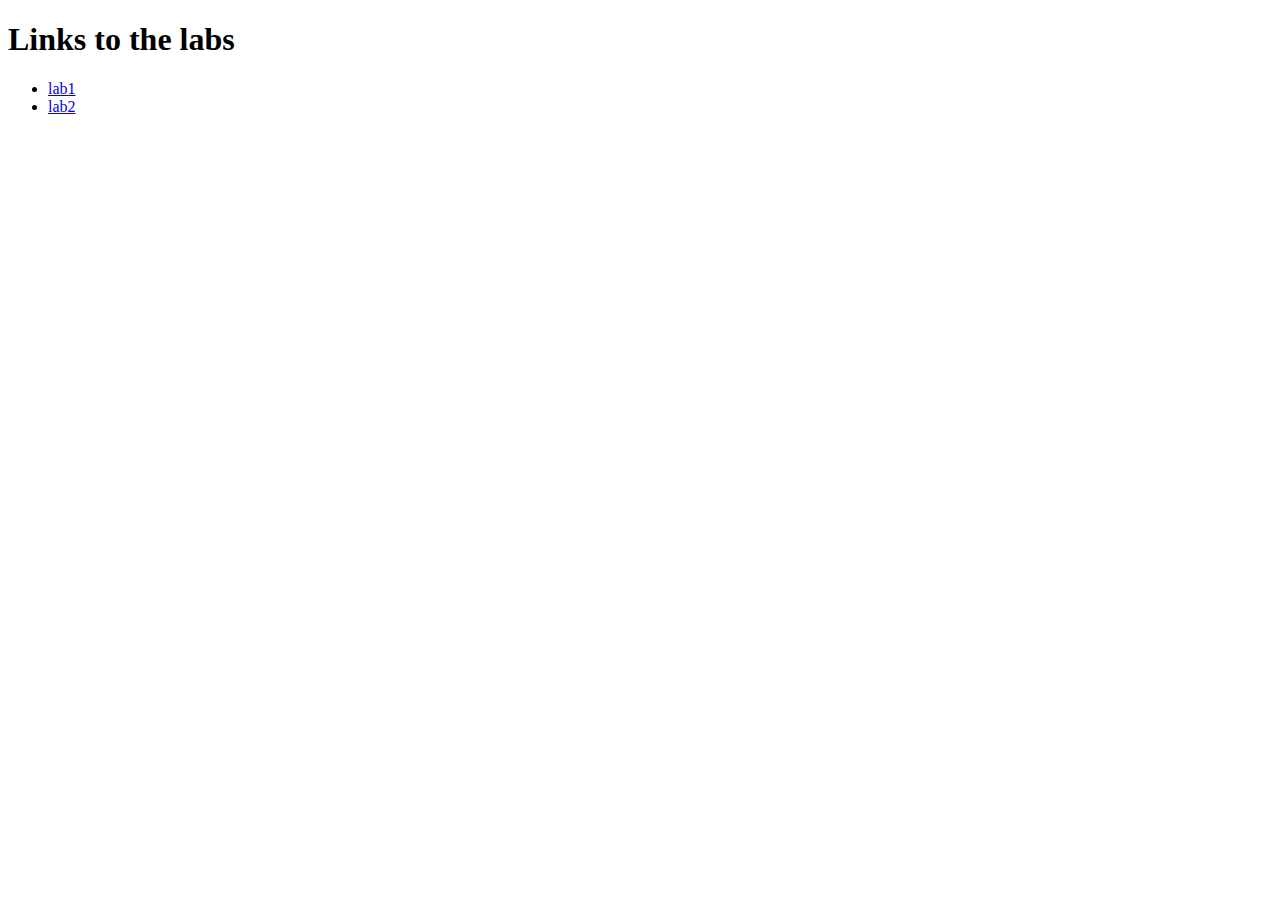
<file: index.html>
<!DOCTYPE html>
<html lang="en">

<head>
  <meta charset="UTF-8">
  <meta name="viewport" content="width=device-width, initial-scale=1.0">
  <title>FE basics labs</title>
</head>

<body>
  <h1>Links to the labs</h1>
  <ul>
    <li><a href="./lab1/index.html">lab1</a></li>
    <li><a href="./lab2/index.html">lab2</a></li>
  </ul>
</body>

</html>
</file>
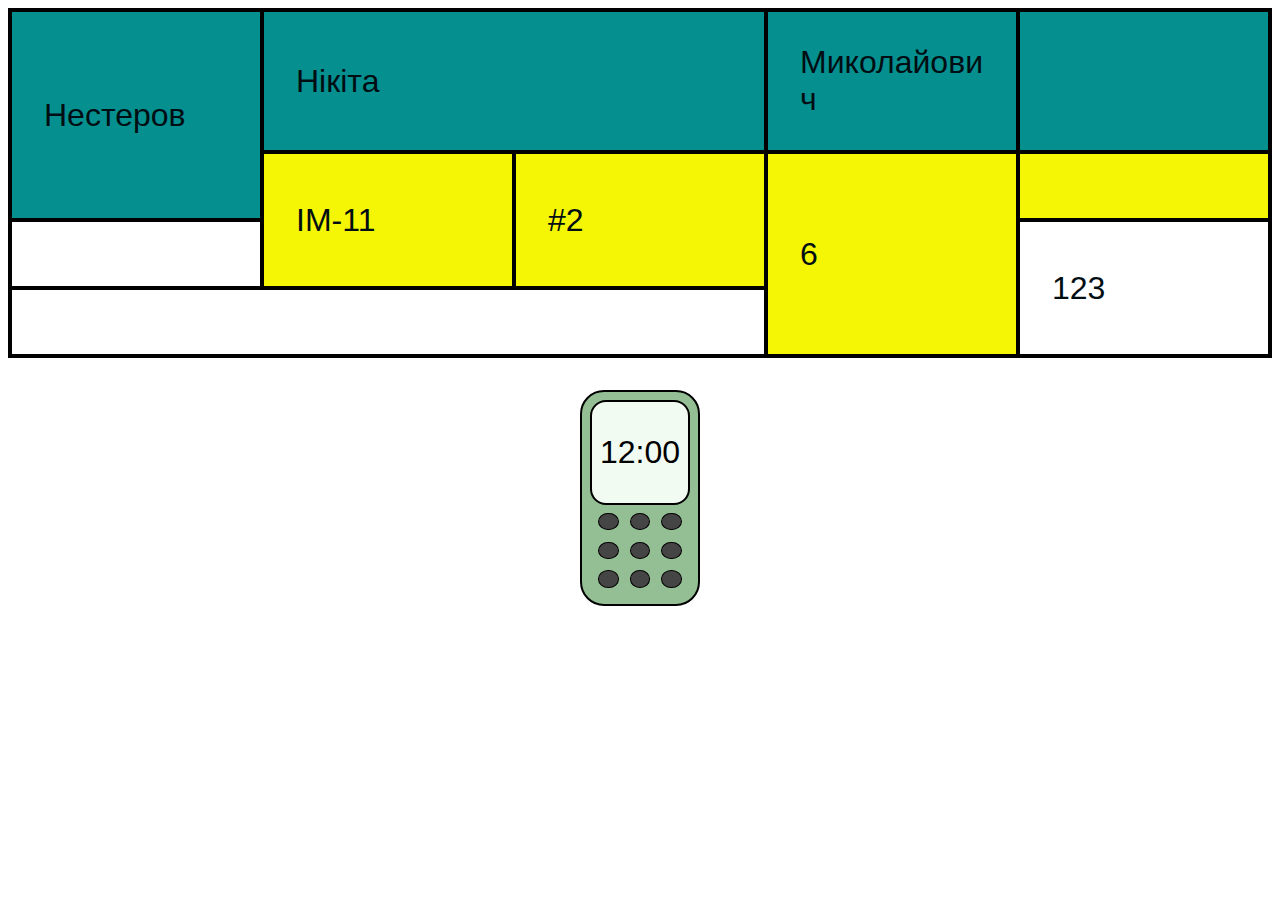
<file: lab2/index.html>
<!DOCTYPE html>
<html lang="uk">

<head>
  <meta charset="UTF-8">
  <title>Таблиця</title>
  <style>
    table {
      border-collapse: collapse;
      width: 100%;
      table-layout: fixed;
      color: #000D12;
    }

    td {
      border: 4px solid black;
      padding: 2rem;
      text-align: left;
      word-wrap: break-word;
    }

    tr:nth-child(1) {
      background-color: #068f8f;
    }

    tr:nth-child(2) {
      background-color: #f5f506;
    }

    tr:nth-child(1):hover {
      background-color: #f5f506;
    }

    tr:nth-child(2):hover {
      background-color: #068f8f;
    }
  </style>
  <link rel="stylesheet" href="style.css">
</head>

<body>
  <table>
    <tr>
      <td rowspan="2">Нестеров</td>
      <td colspan="2">Нікіта</td>
      <td>Миколайович</td>
      <td></td>
    </tr>
    <tr>
      <td rowspan="2">IM-11</td>
      <td rowspan="2">#2</td>
      <td rowspan="3">6</td>
      <td></td>
    </tr>
    <tr>
      <td></td>
      <td rowspan="2">123</td>
    </tr>
    <tr>
      <td colspan="3"></td>
    </tr>
  </table>

  <div class="calculator-wrapper">
    <div class="calculator transform">
      <div class="screen">12:00</div>
      <div class="buttons-container">
        <div class="button"></div>
        <div class="button"></div>
        <div class="button"></div>
        <div class="button"></div>
        <div class="button"></div>
        <div class="button"></div>
        <div class="button"></div>
        <div class="button"></div>
        <div class="button"></div>
      </div>
    </div>
  </div>
</body>

</html>
</file>
<file: lab2/style.css>
body {
  font: 2rem Roboto, sans-serif;
  box-sizing: border-box;
}

.calculator-wrapper {
  margin-top: 2rem;
  display: flex;
  justify-content: center;
}

.calculator {
  padding: .5rem;
  background: rgb(148, 190, 148);
  border-radius: 1.5rem;

  border: 2px solid black;
}

.screen {
  background: rgb(241, 251, 241);
  border-radius: 1rem;
  padding: 2rem .5rem;
  font-size: 2rem;
  text-align: center;
  border: 2px solid black;
}

.buttons-container {
  padding: .5rem;
  display: grid;
  grid-template-columns: repeat(3, 1fr);
  grid-auto-rows: 1fr;
  gap: .7rem;
}


.button {
  aspect-ratio: 1.2/1;
  background: rgb(69, 69, 69);
  border-radius: 50%;
  border: 1px solid black;
}
</file>
